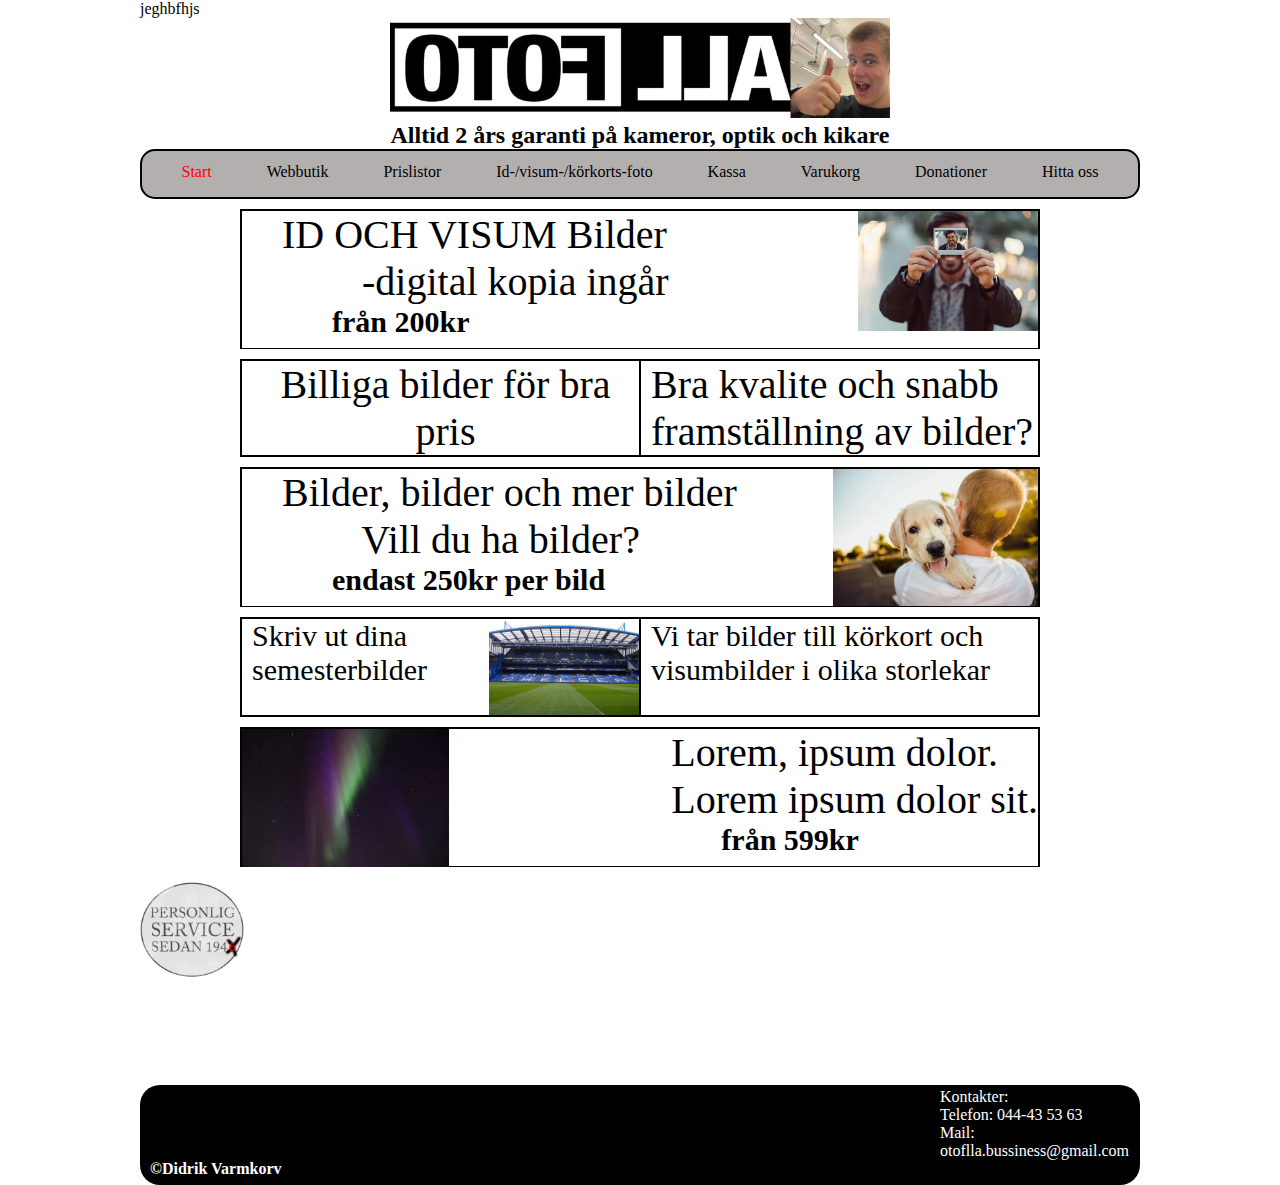
<file: index.html>
<!DOCTYPE html>
<html lang="sv">
<head>
    <meta charset="UTF-8">
    <meta name="viewport" content="width=device-width, initial-scale=1.0">
    <title>Otoflla</title>
    <link rel="stylesheet" href="mall.css">
</head>
<body>
jeghbfhjs
    <header>
            <img src="img/Logo_Start_2021-scaled.jpg" alt="Logo" height=100px; width=500px><h1>Alltid 2 års garanti på kameror, optik och kikare</h1>
                <div class="container">
                    <nav>
                        <ul>
                            <li><a href="index.html" class="active">Start</a></li>
                            <li><a href="index copy.html">Webbutik</a></li>
                            <li><a href="Länk3">Prislistor</a></li>
                            <li><a href="Länk4">Id-/visum-/körkorts-foto</a></li>
                            <li><a href="Länk5">Kassa</a></li>
                            <li><a href="Länk6">Varukorg</a></li>
                            <li><a href="Länk7">Donationer</a></li>
                            <li><a href="Länk8">Hitta oss</a></li>
                        </ul>
                    </nav>
                </header>
  
  <main>
       <div class="box1"><div><pre>ID OCH VISUM Bilder
        -digital kopia ingår<h3>från 200kr</h3></pre></div>
          <img src="img/man.foto.jpg" alt="man som håller i ett foto">
        </div>
      <div class="container2">
          <div class="box2">Billiga bilder för bra pris</div>
          <div class="box3">Bra kvalite och snabb framställning av bilder?</div>
      </div>
      <div class="box4"><div><pre>Bilder, bilder och mer bilder
        Vill du ha bilder?<h3>endast 250kr per bild</h3></pre></div>
          <img src="img/hund.jpeg" alt="Hund">
        </div>
        <div class="container2">
          <div class="box5"><div><pre>Skriv ut dina
semesterbilder</pre></div>
            <img src="img/stamford bridge.jpg" alt="Stamford bridge">
          </div>
          <div class="box6">Vi tar bilder till körkort och visumbilder i olika storlekar</div>
      </div>
      <div class="box7"> <img src="img/mansken.jpeg" alt="man som håller i ett foto">
        <div><pre>Lorem, ipsum dolor.
Lorem ipsum dolor sit.<h3>från 599kr</h3></pre></div>
         
        </div>
  </main>
  <img src="img/Allfoto_Personlig-Service-300x300.jpg" alt="log">
</body>
<footer>
    <h2>&copy;Didrik Varmkorv</h2>
    <p>Kontakter:<br>Telefon: 044-43 53 63<br>Mail: otoflla.bussiness@gmail.com</p>
</footer>
</html>
</file>
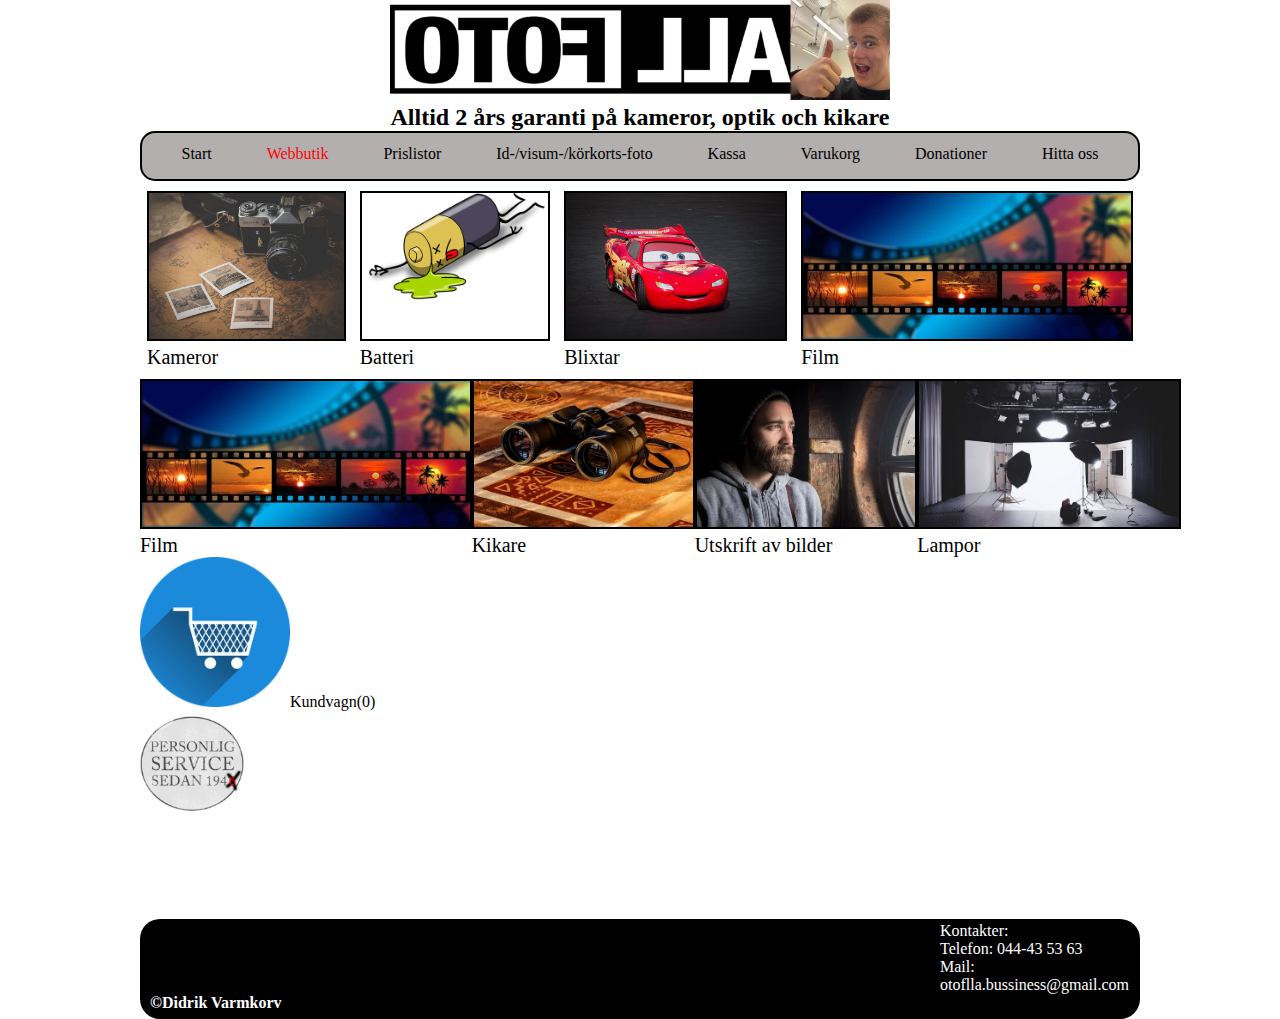
<file: index copy.html>
<!DOCTYPE html>
<html lang="sv">
<head>
    <meta charset="UTF-8">
    <meta name="viewport" content="width=device-width, initial-scale=1.0">
    <title>Otoflla</title>
    <link rel="stylesheet" href="mall.css">
</head>
<body>
    <header>
            <img src="img/Logo_Start_2021-scaled.jpg" alt="Logo" height=100px; width=500px><h1>Alltid 2 års garanti på kameror, optik och kikare</h1>
                <div class="container">
                    <nav>
                        <ul>
                            <li><a href="index.html" >Start</a></li>
                            <li><a href="index copy.html"class="active">Webbutik</a></li>
                            <li><a href="Länk3">Prislistor</a></li>
                            <li><a href="Länk4">Id-/visum-/körkorts-foto</a></li>
                            <li><a href="Länk5">Kassa</a></li>
                            <li><a href="Länk6">Varukorg</a></li>
                            <li><a href="Länk7">Donationer</a></li>
                            <li><a href="Länk8">Hitta oss</a></li>
                        </ul>
                    </nav>
                </header>
  
  <main>
       <div>
         <ul>
          <li><img src="img/camera.jpeg" alt="camera"><br>Kameror</li>
          <li><img src="img/dead-battery.jpeg" alt="batteri"><br>Batteri</li>
          <li><img src="img/ligntning.jpg" alt="camera"><br>Blixtar</li>
          <li><img src="img/film.jpeg" alt="camera"><br>Film</li>
       </ul>
         <ul>
          <li><img src="img/film.jpeg" alt="tillbehör"><br>Film</li>
          <li><img src="img/kikare.jpeg" alt="kikare"><br>Kikare</li>
          <li><img src="img/man.jpeg" alt="man"><br>Utskrift av bilder</li>
          <li><img src="img/photography.jpeg" alt="strålkastare"><br>Lampor</li>
        </ul>
       
       </div>
  </main>
  <div>
    <img src="img/kundvagn.jpeg" alt="kundvagn">Kundvagn(0)
  </div>
  <img src="img/Allfoto_Personlig-Service-300x300.jpg" alt="log">
</body>
<footer>
    <h2>&copy;Didrik Varmkorv</h2>
    <p>Kontakter:<br>Telefon: 044-43 53 63<br>Mail: otoflla.bussiness@gmail.com</p>
</footer>
</html>
</file>
<file: mall.css>
*{
    padding: 0px;
    margin: 0px;
    box-sizing: border-box;
    max-width: 1000px;
    margin: auto;
    font-family: 'Times New Roman';
}
header{
    text-align: center;
}
h1{
    font-size: 24px;
}
nav{
    background-color: rgb(179, 175, 175);
    height: 50px;
    padding: 12px;
    border: solid black 2px;
    border-radius: 15px;
}
nav ul{
    display: flex;
    flex-direction: row;
    justify-content: space-evenly;
    list-style: none;
}
body{
    height: 500px;
}
.box1{
    font-size: 40px;
    width: 800px;
    border-bottom: solid black 1px;
    border-top: solid black 2px;
    border-right: solid black 2px;
    border-left: solid black 2px;
    margin-top: 10px;
    height: 140px;
    padding-left: 40px;
    margin-bottom: 10px;
}
.box1 > div{
    float: left;
}
h3{
    font-size: 30px;
    padding-left: 50px;
}
.box1 > img{
    height: 120px;
    float: right;
    margin-bottom: 10px;
}
.container2{
    font-size: 40px;
    display: flex;
    flex-direction: row;
    width: 800px;
}
.box2{
    border-right: solid black 1px;
    border-top: solid black 2px;
    border-bottom: solid black 2px;
    border-left: solid black 2px;
    padding-left: 10px;
    width: 400px;
    text-align: center;
}
.box3{
    border-left: solid black 1px;
    border-top: solid black 2px;
    border-bottom: solid black 2px;
    border-right: solid black 2px;
    padding-left: 10px;
    width: 400px;
}
body > img{
    height: 12vw;
    height: 11.5vh;
}
.box4{
    font-size: 40px;
    width: 800px;
    border-bottom: solid black 1px;
    border-top: solid black 2px;
    border-right: solid black 2px;
    border-left: solid black 2px;
    margin-top: 10px;
    height: 140px;
    padding-left: 40px;
    margin-bottom: 10px;
}
.box4 > img{
    height: 100%;
    float: right;
}
.box4 > div{
    float: left;
}
.box5{
    border-right: solid black 1px;
    border-top: solid black 2px;
    border-bottom: solid black 2px;
    border-left: solid black 2px;
    padding-left: 10px;
    width: 400px;
    font-size: 30px;
    height: 100px;
}
.box5 > img{
    height: 96px;
    float: right;
    width: 150px;
}
.box5 > div{
    float: left;
    width: 100px;
}
.box6{
    font-size: 30px;
    border-left: solid black 1px;
    border-top: solid black 2px;
    border-bottom: solid black 2px;
    border-right: solid black 2px;
    padding-left: 10px;
    width: 400px;
    height: 100px;
}
.box7{
    font-size: 40px;
    width: 800px;
    border-bottom: solid black 1px;
    border-top: solid black 2px;
    border-right: solid black 2px;
    border-left: solid black 2px;
    margin-top: 10px;
    height: 140px;
    padding-left: 40px;
    margin-bottom: 10px;
}
.box7 > img{
    float: left;
    height: 138px;
    margin-left: -40px;
}
.box7 > div{
    float: right;
}
main ul{
    display: flex;
    flex-direction: row;
    justify-content: space-evenly;
    list-style: none;
    margin-top: 10px;
}
main li{
    font-size: 20px;
    
}
main ul img{
    height: 150px;
    border: solid black 2px;
}
body > div > img{
    height: 150px;
}
footer{
    background-color: black;
    height: 100px;
    color: white;
    border-radius: 20px;
    margin-top: 100px;
}
h2{
    padding-top: 75px;
    padding-left: 10px;
    font-size: 16px;
}
p{
    margin-left: 80%;
    margin-top: -90px;
}
a{
    color: black;
    text-decoration: none;
}
a:hover{
    background-color: lightgray;
    text-decoration: underline;
}
a.active{ 
   color: red;
}
</file>
